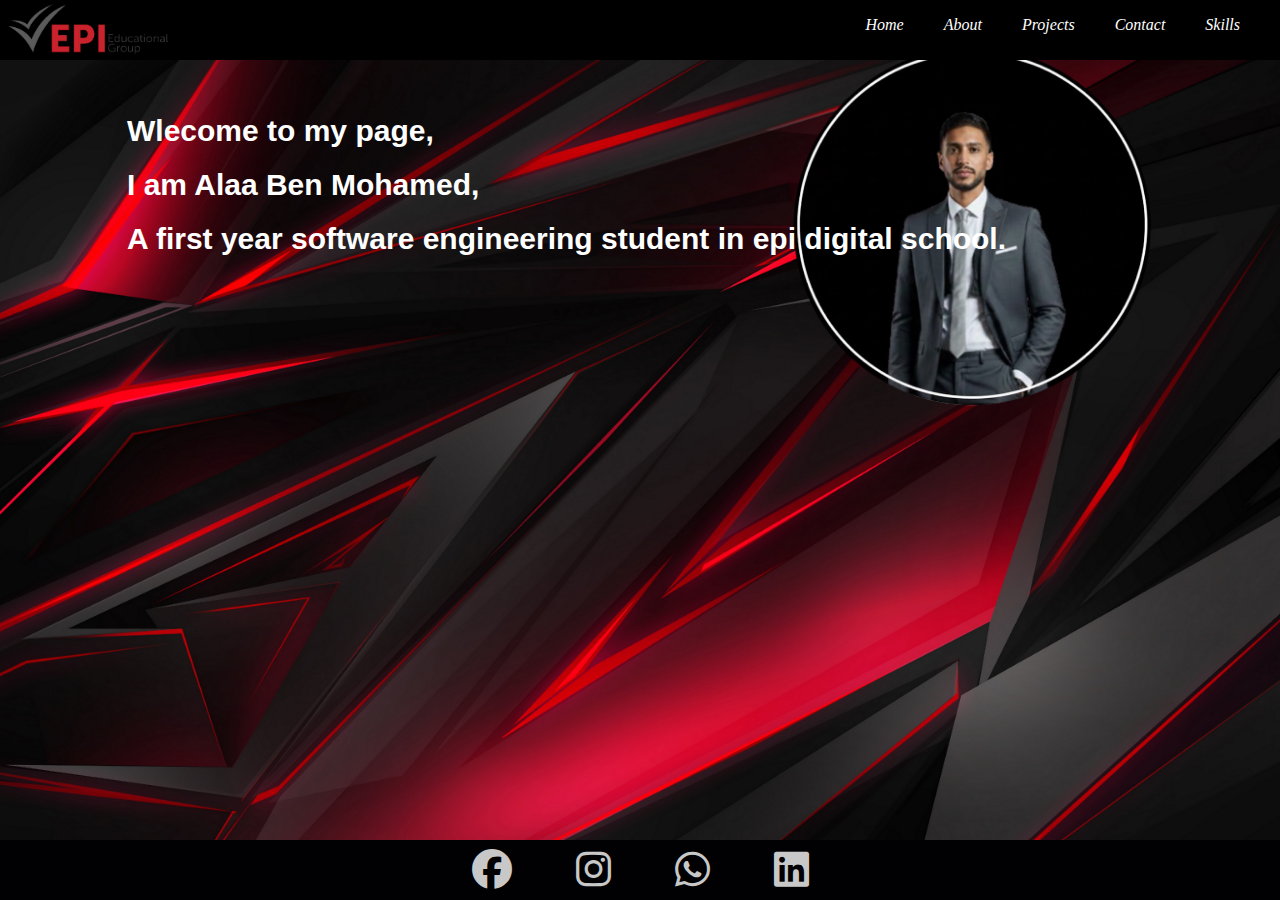
<file: index.html>
<!DOCTYPE html>
<html lang="en">
<head>
    <link rel="stylesheet" href="https://cdnjs.cloudflare.com/ajax/libs/font-awesome/6.4.0/css/all.min.css">
    <meta charset="UTF-8">
    <meta name="viewport" content="width=device-width, initial-scale=1.0">
    <title>Document</title>
    <link rel="stylesheet" href="Firstpage.css">
    
</head>
<body>
    <header>
    <img src="pictures\epi.png" alt="logo" id="logo">
<div>
        <ul>
        
            <li><a href="Firstpage.html">Home</a></li>
            <li><a href="Aboutme.html">About</a></li>
            <li><a href="Projects.html">Projects</a></li>
            <li><a href="Contact.html">Contact</a></li>
            <li><a href="Skills.html">Skills</a></li>
            

        </ul>
</div>
    </header> 

    <section>
        <div class="h">
    <p><h1>Wlecome to my page,</h1></p>
    <p><h1>I am Alaa Ben Mohamed,</h1></p>
    <p><h1>A first year software engineering student in epi digital school.</h1></p></div>
<img src="pictures/IMG-20251211-WA0013.png" alt=""id="photo">    
</section>
<footer>
   <div class="icons">
        <a href="https://www.facebook.com/ala.bn.739"><i class="fab fa-facebook"></i></a>
        <a href="https://www.instagram.com/alabenmed1/"><i class="fab fa-instagram"></i></a>
        <a href="https://wa.me/55096771"><i class="fab fa-whatsapp"></i></a>
        <a href="#"><i class="fab fa-linkedin"></i></a>
    </div>
</footer>
    
</body>
</html>
</file>
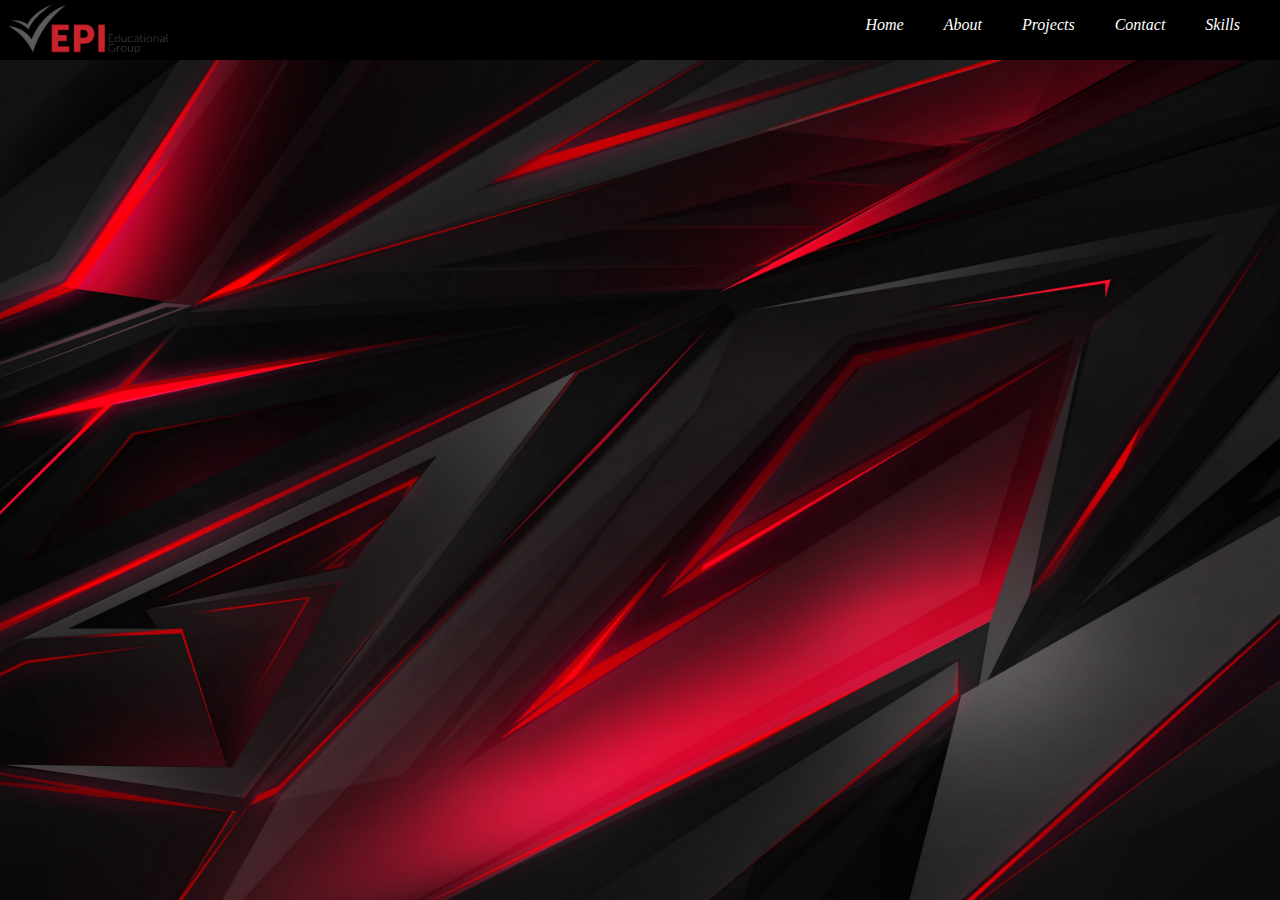
<file: Aboutme.html>
<!DOCTYPE html>
<html lang="en">
<head>
    <meta charset="UTF-8">
    <meta name="viewport" content="width=device-width, initial-scale=1.0">
        <link rel="stylesheet" href="Firstpage.css">
    <title>Document</title>
</head>
<body>
    <header>
    <img src="pictures\epi.png" alt="logo" id="logo">
    <div>
        <ul>
        
            <li><a href="index.html">Home</a></li>
            <li><a href="Aboutme.html">About</a></li>
            <li><a href="Projects.html">Projects</a></li>
            <li><a href="https://mail.google.com/mail/?view=cm&to=alamaykel@gmail.com" target="_blank">Contact</a></li>
            <li><a href="Skills.html">Skills</a></li>

            

        </ul>
</div>
    </header> 
</body>
</html>
</file>
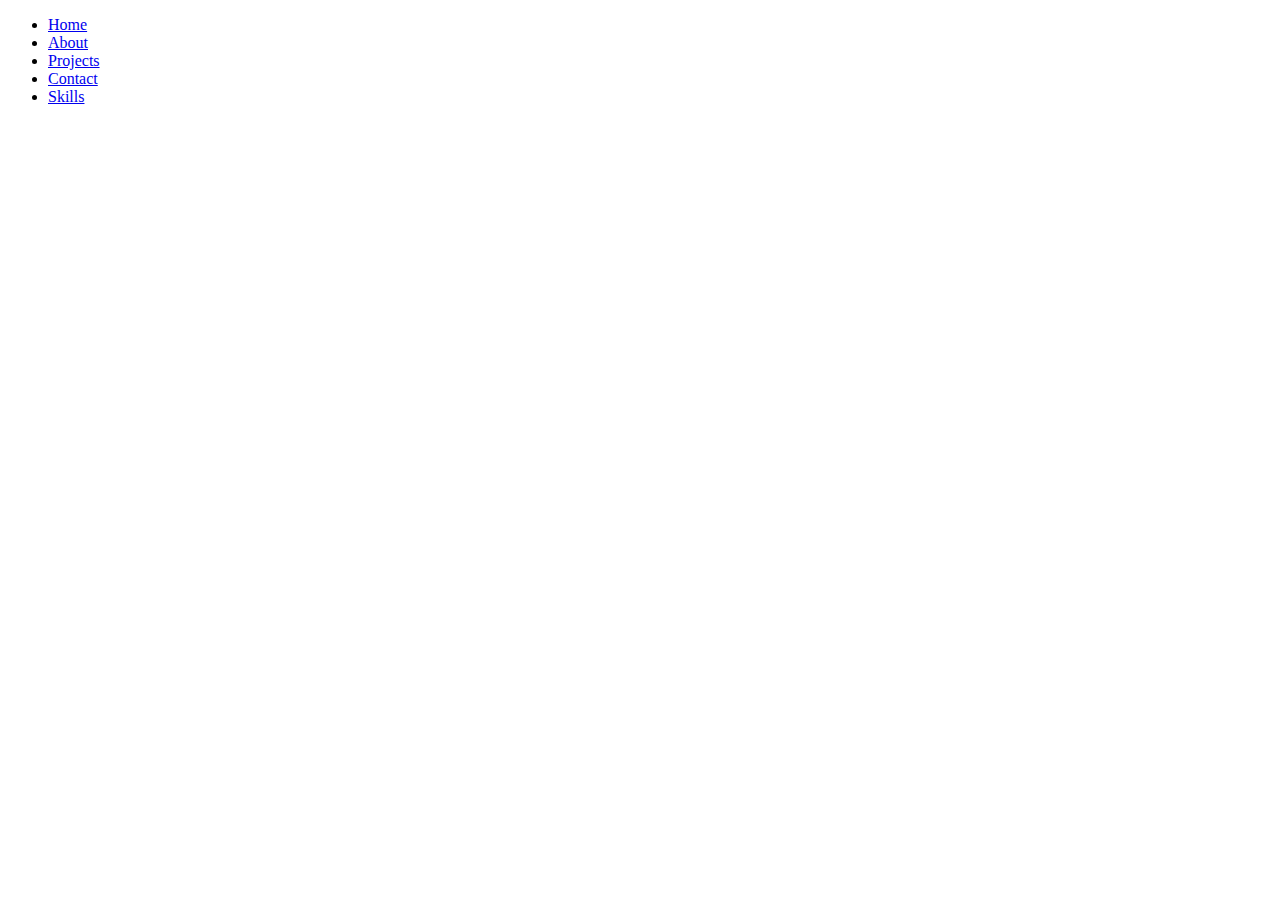
<file: aboutme/Aboutme.html>
<!DOCTYPE html>
<html lang="en">
<head>
    <meta charset="UTF-8">
    <meta name="viewport" content="width=device-width, initial-scale=1.0">
    <title>Document</title>
</head>
<body>
    <header>

        <ul>
            <li><a href="Firstpage.html">Home</a></li>
            <li><a href="Aboutme.html">About</a></li>
            <li><a href="Projects.html">Projects</a></li>
            <li><a href="Contact.html">Contact</a></li>
            <li><a href="Skills.html">Skills</a></li>

        </ul>

    </header> 
</body>
</html>
</file>
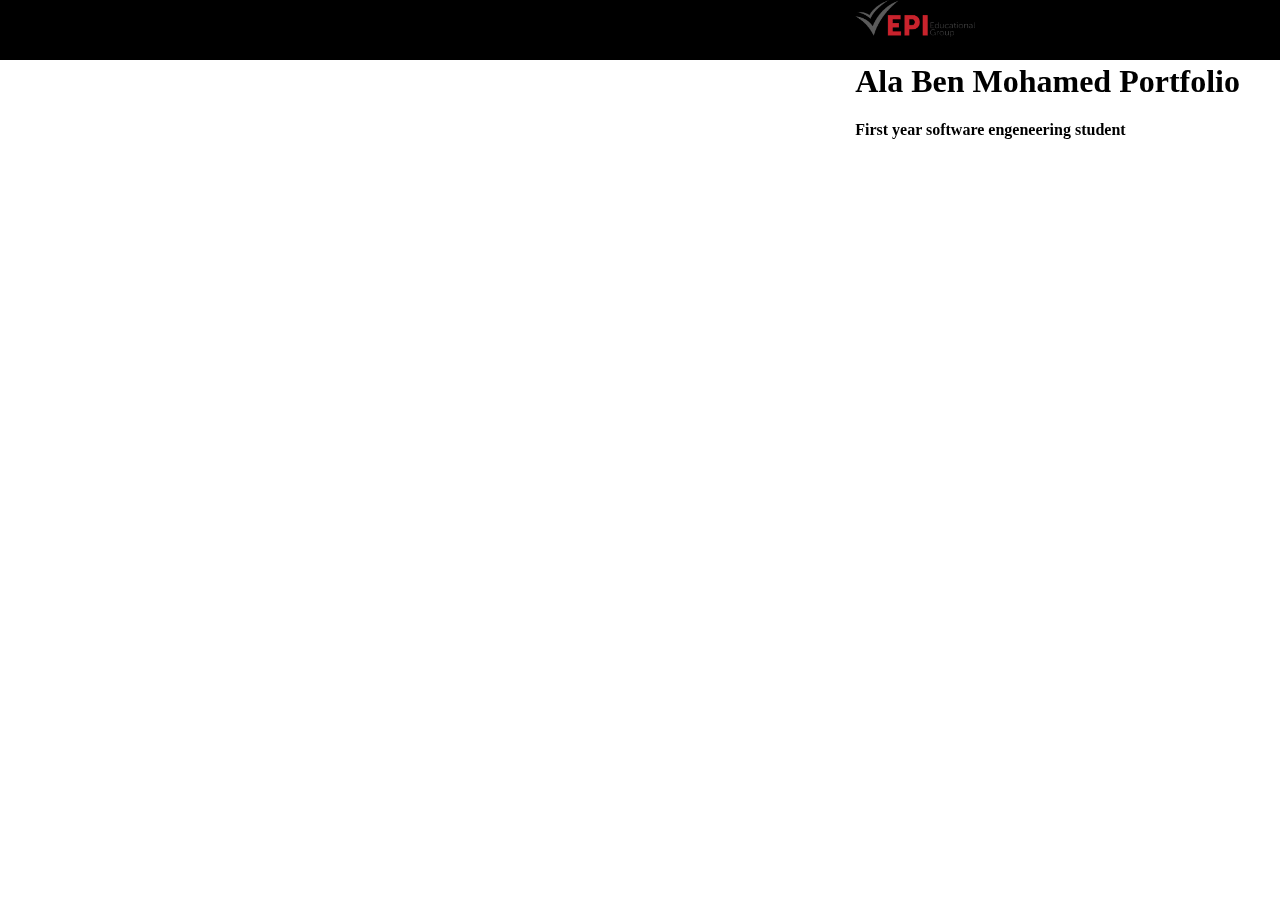
<file: firstpage/Firstpage.html>
<!DOCTYPE html>
<html lang="en">

<head>
    <link rel="stylesheet" href="Firstpage.css">
    <meta charset="UTF-8">
    <meta name="viewport" content="width=device-width, initial-scale=1.0">
    <title>Ala's Portfolio</title>
</head>

<body>
    <header>
        <div class="epi">
            <img src="../pictures/epi.png"
                width="120" alt="EPI" />
            <h1>Ala Ben Mohamed Portfolio</h1>
            <h4>First year software engeneering student</h4>
            <div class="nav">
                <a href="Aboutme.html"><span class="ala">About me</span></a>
                <a href="Myskills.html"><span class="ala">My skills</span></a>
                <a href="Mycontact.html"><span class="ala">My contact</span></a>
            </div>
        </div>
    </header>
</body>
</html>
</file>
<file: Firstpage.css>
body { 
        background-image: url("pictures/abstract.jpg");
        background-position: center;
        background-size: cover;
        background-repeat: no-repeat;
        background-attachment: fixed;    
    }
header {
    height: 60px;
    padding: 0 40px;
    position: fixed;
    top: 0;
    left: 0;
    width: 100%;
    height: 60px;
    background-color:black;
}
header a {
    text-decoration: none;
    color: rgb(255, 255, 255);
}

header div {
    margin-right: 80px;
    float: right;
}

header ul {
    display: flex;
    gap: 40px;
    list-style: none;
}

header a:hover {
    color: silver;
    text-decoration: underline;
}
header li {

    font-style: italic;
}

section p {
    float: left;
}

section img {
    float: right;

}

#logo {
    height: 50px;
    width: 160px;
    margin-top: 4px;
    margin-left: -32px;
}
#photo {
      width: 400px;
        height: auto;
        float: right;
        margin-top: -250px;
        margin-right: 100px;
        transition: transform 0.3s ease,
}
h1 {
    margin-top: 10px;
    font-size:30px;
    color: rgb(255, 255, 255);
    font-family: 'Segoe UI', Tahoma, Geneva, Verdana, sans-serif;

}

h2 {
    margin-top: 10px;
    width: 700px;
    font-size:24px;
    color: rgb(255, 255, 255);
    font-family: 'Segoe UI', Tahoma, Geneva, Verdana, sans-serif;

}
.h {
    margin-left: 119px;
    margin-top: 114px;
}

footer {
        height: 60px;
        width: 100%;
        background: rgb(1, 1, 3);
        display: flex;
        justify-content: center;
        align-items: center;
        position: fixed;
        bottom: 0;
        left: 0;
    }
    
    .icons a {
        font-size: 40px;
        margin: 0 30px;
        color: rgb(200, 200, 200);
        text-decoration: none;
        transition: transform 0.3s ease, color 0.3s ease;
    }
    
    .icons a:hover {
        transform: scale(1.2);
    }
    .icons a:hover .fa-facebook {
        color: rgb(24, 119, 242);
    }
    .icons a:hover .fa-whatsapp {
        color: rgb(37, 211, 102);
    }
    .icons a:hover .fa-instagram {
        color: rgb(225, 48, 108);
    }
    .icons a:hover .fa-linkedin {
        color: rgb(10, 102, 194);
    }
    .icons a:hover .fa-github {
        color: rgba(128, 128, 128, 0.418);
    }
</file>
<file: firstpage/Firstpage.css>
body { 
        background-image: url('');
        background-position: center;
    }
header {
    height: 60px;
    padding: 0 40px;
    position: fixed;
    top: 0;
    left: 0;
    width: 100%;
    height: 60px;
    background-color:black;
}
header a {
    text-decoration: none;
    color: rgb(255, 255, 255);
}

header div {
    margin-right: 80px;
    float: right;
}

header ul {
    display: flex;
    gap: 40px;
    list-style: none;
}

header a:hover {
    color: cyan;
    text-decoration: underline;
}
header li {

    font-style: italic;
}

section p {
    float: left;
}

section img {
    float: right;

}

#logo {
    height: 50px;
    width: 160px;
}
</file>
